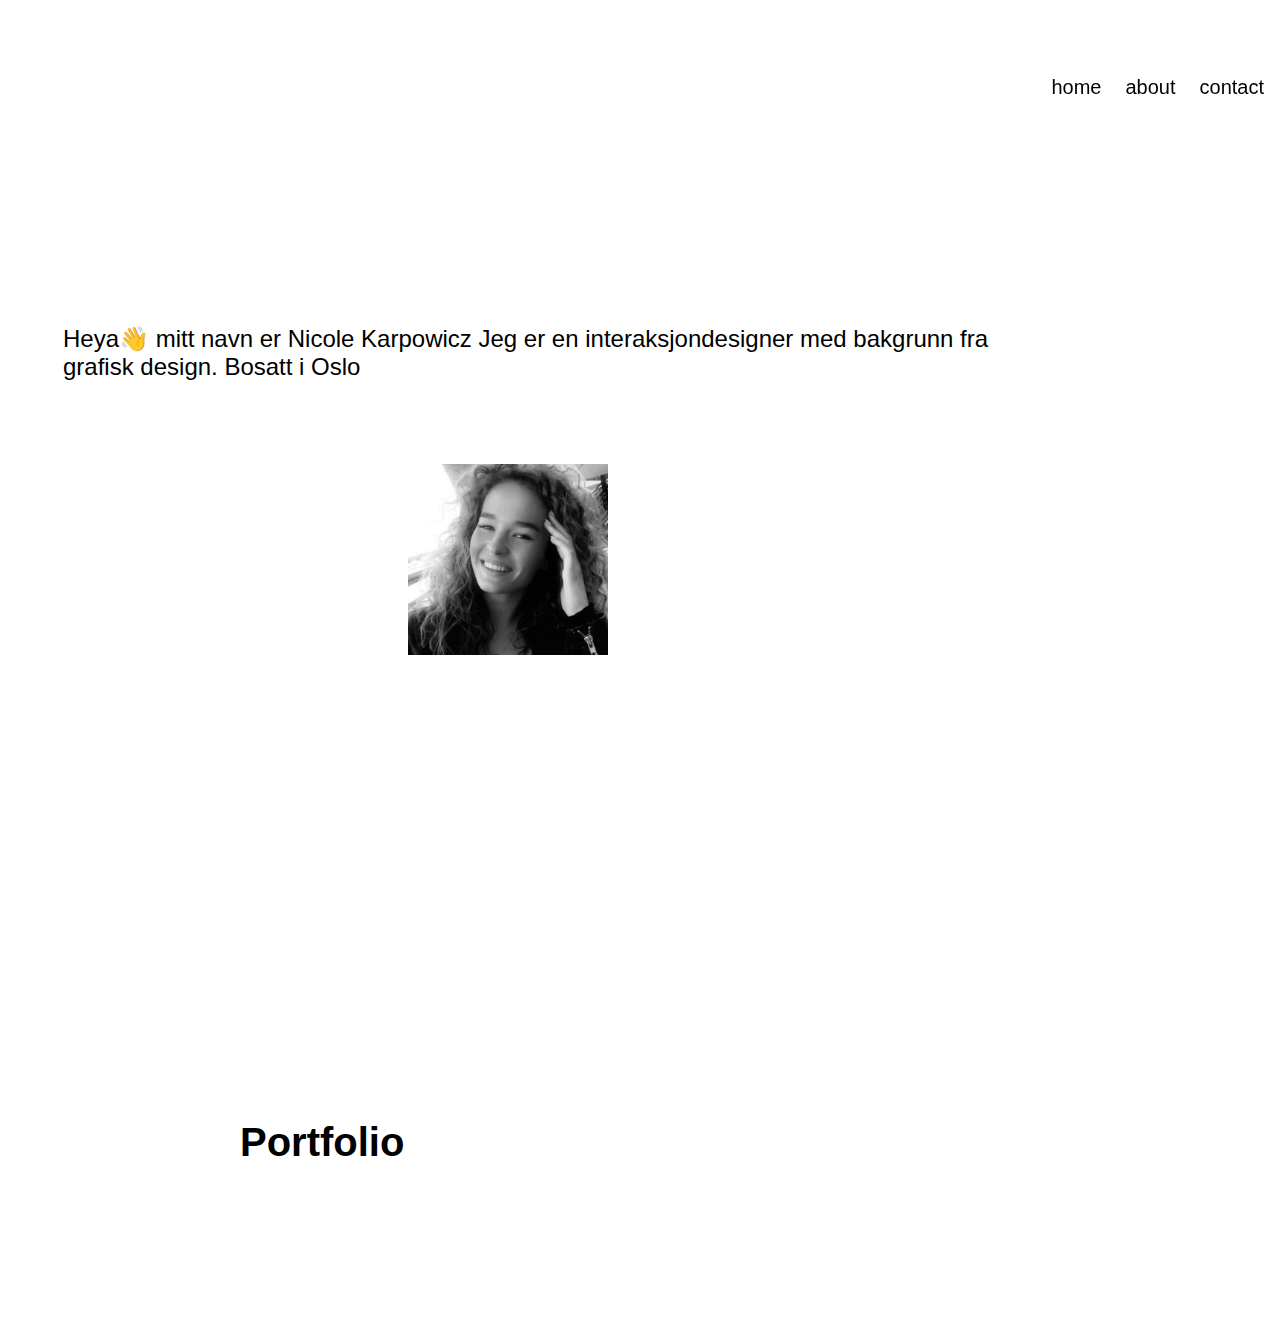
<file: index.html>
<!DOCTYPE html>
<html lang="no">
<head>
    <meta charset="UTF-8">
    <meta name="viewport" content="width=device-width, initial-scale=1.0 maximum-scale=5.0">
    <title>Nicole Karpowicz - Portfolio - Interactive designer Oslo</title>
    <meta name="description" content="An interaction designer has knowledge of both digital 
    technology and design methods, and works to understand how technical systems 
    are experienced by users.">
    <link rel="stylesheet" href="./css/variables.css">
    <link rel="stylesheet" href="./css/reset.css">
    <link rel="stylesheet" href="./css/style.css">
    
</head>
<body>
    <header>
        <a href="/" class="logo">logo</a>
        <nav class="main-menu-desktop">
            <ul>
                <li><a href="/">home</a></li>
                <li><a href="#works">about</a></li>
                <li><a href="#">contact</a></li>
            </ul>
        </nav>
        <div 
            role="button" 
            aria-label="Main menu icon" 
            class="burger-icon burger">
        </div>
        <nav class="mobile-nav mobile-nav-hide">
            <ul>
                <li><a href="/">home</a></li>
                <li><a href="#">about</a></li>
                <li><a href="#">contact</a></li>
            </ul>
        </nav>
    </header>
    <div class="container" role="figure" aria-label="Image of a mountain">
     
   

        <span>Heya👋 mitt navn er Nicole Karpowicz
            Jeg er en interaksjondesigner med bakgrunn fra grafisk design. 
            Bosatt i Oslo</span>
    </div>


    <main>
    <h1 class="title">Portfolio</h1>
      <section class="workslist">
      </section>




    </main>
   

    <footer>
        copyright osv.
    </footer>
    <script type="module" src="./js/app.js"></script>
</body>
</html>
</file>
<file: css/variables.css>
:root{
    --background-page: white;
    --h1-size: 4.2rem;
}
</file>
<file: css/style.css>
html {
    font-size: 20px;
    scroll-behavior: smooth;
}

body {
    background-color: var(--background-page);
}

header {
    position: fixed;
    min-height: 80px;
    width: 100%;
    color: black;
    z-index: 5;
    display: flex;
    gap: 1rem;
    justify-content: space-between;
}

.main-menu-desktop ul {
    display: flex;
    list-style: none;
    gap: 1.2rem;
    padding: 0.8rem;
}


.main-menu-desktop ul li a {
    color: black;
    text-decoration: none;
    border-bottom: 2px solid transparent;
    transition: border 0.2s ease-in-out;
    font-family: 'Gill Sans', 'Gill Sans MT', Calibri, 'Trebuchet MS', sans-serif;
}

.main-menu-desktop ul li a:hover {
    border-bottom: 2px solid black;
}

.main-menu-desktop {
    display: none;
}

@media screen and (min-width: 768px) {
    .main-menu-desktop {
        display: block;
    }
}

.close-mobile-menu {
    cursor: pointer;
}

.burger-icon {
    padding: 0.8rem;
    cursor: pointer;
    z-index: 2000;
    width: 1.6rem;
    height: 1.6rem;
    margin: 0.4rem;
}

.burger {
    background-image: url('../assets/burger.svg');
    background-repeat: no-repeat;
}

.closemobilemenu {
    background-image: url('../assets/closemenu.svg');
    background-repeat: no-repeat;
    background-size: cover;
}

@media screen and (min-width: 768px)  {
    .burger-icon {
        display: none;
    }
}

.logo {
    padding: 0.8rem;
    color: #fff;
}

.mobile-nav {
    position: absolute;
    width: 100vw;
    height: 100vh;
    background-color: rgba(0, 0, 0, 0.7);
    text-align:center;
    padding: 2rem;
    animation-name: slideIn;
    animation-duration: 0.3s;
    z-index: 10;
}

.mobile-nav-hide {
    display: none;
}

.mobile-nav ul {
    list-style: none;
}

.mobile-nav ul li a {
    color: black;
    text-decoration: none;
    font-size: 3rem;
}

@keyframes slideIn {
    from {
        transform: translate(100vw);
    }

    to {
        transform: translate(0px);
    }
}

.title {
    max-width: 800px;
    width: 100%;
    margin: 0.9rem auto;
    margin-top: 10px;
    font-family: "Inter", sans-serif;
    
    
}

.container {
    width: 100vh;
    height: 100vh;
    margin: 3rem auto;
    font-family: "Inter", sans-serif;
    padding: 500px;
    position: relative;
    

    background-image: url('../assets/niiicoleee.png');
    background-repeat: no-repeat;
   background-size: 200px;
    background-position: center;
    max-width: 1000px;
    margin-left: 8px;
    



}

.container p {
   color: white
    padding: 20px;
    background-color: #fff;
    position: absolute;
    left: 500px;
    font-size: 44px;
}

.container span {
    padding: 5px;
    position: absolute;
    top: 260px;
    left: 50px;
    font-size: 24px;
    min-width: 700px;
    
    
}

footer {
    min-height: 40px;
    padding: 5px;
   
    color: #fff;
}

/* Works section */

.workslist {
    max-width: 960px;
    width: 110%;
    margin-top: -200px;
    margin: 3rem auto;
    display: flex;
    flex-flow: row wrap;
    gap: 60px;

}

.work {
    display: block;
  
    position: relative;
    text-decoration: none;
    color: #fff;
    overflow: hidden;
}

.work:hover .work-mask {
   transform: translate(0px); 
}

.work-mask {
    background-color: rgba(0, 0, 0, 0.5);
    position: absolute;
    width: 100%;
    height: 100%;
    top: 0;
    left: 0;
    z-index: 5;
    transform: translate(-300px);
    transition: transform 0.3s ease-in-out;
}

.work:hover .work-title {
    transform: translateY(160px);
}

.work-title {
    position: absolute;
    top: 0;
    left: 1rem;
    z-index: 10;
    transform: translateY(220px);
    transition: transform 0.3s ease-in-out;
}

.work-cover {
    width: 100%;
    height: 100%;
}

.project {
    padding-top: 4rem;
    max-width: 900px;
    width: 100%;
    margin: 0 auto;
}

.project-image {
    width: 100%;
}

.project p {
    margin: 1rem 0;
}

.basic-image {
    width: 600%;
}


.project {
    width: 100px;
    height: 150px;
    min-width: 700px;
    
    flex-flow: row;
    font-size: 18px;
    position: center;
    font-family: "Inter", sans-serif;

    

}
</file>
